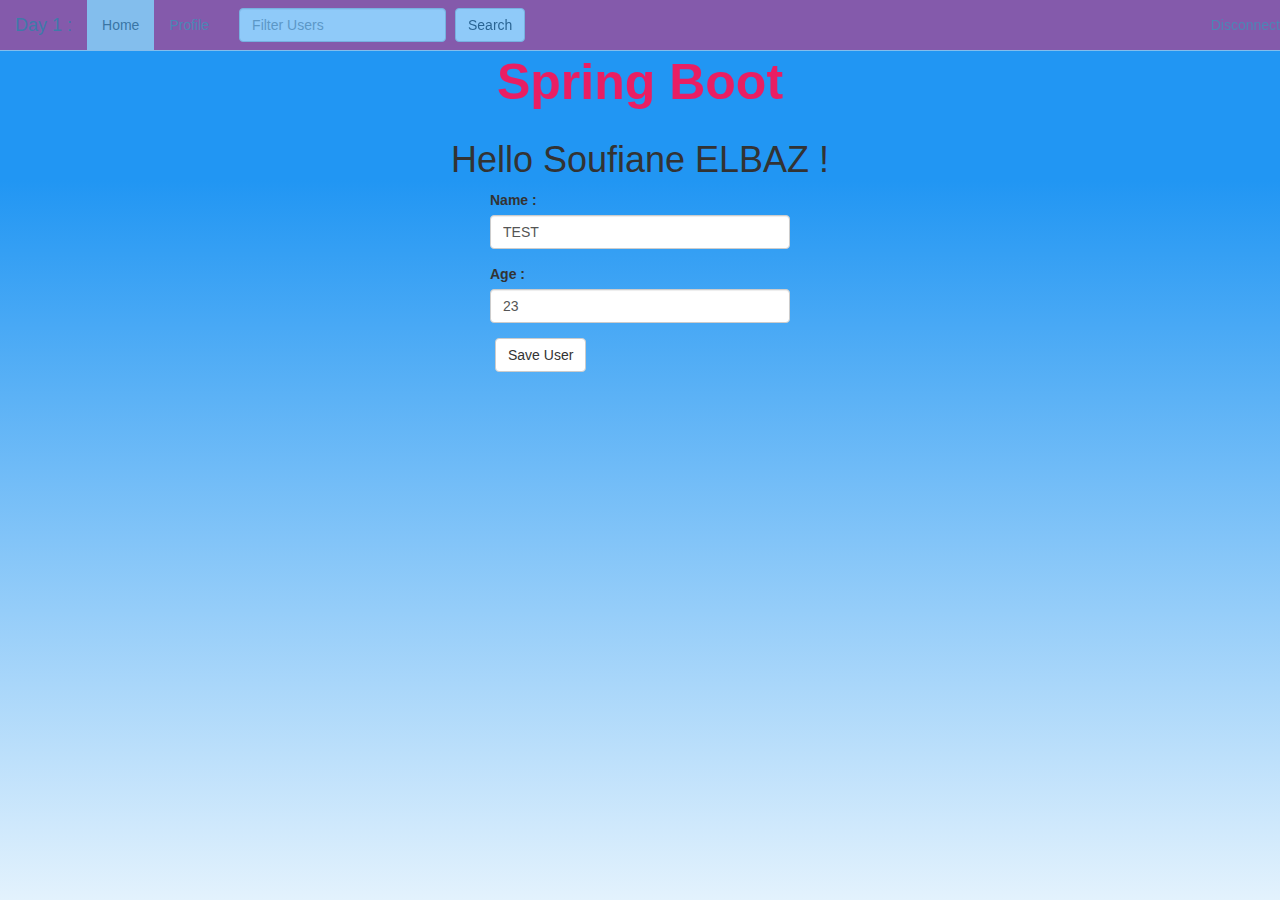
<file: index.html>
<!DOCTYPE html>
	<head>
		<script src="./js/jquery-2.1.4.min.js"></script>

		<script src="./js/bootstrap.min.js"></script>
		
		<script src="./js/angular.min.js"></script>
		<script src="./js/angular-route.min.js"></script>
		<script src="./js/script.js"></script>
		<script src="./js/directives.js"></script>
		<script src="./js/services.js"></script>
		<script src="./js/controllers.js"></script>
		<link rel="stylesheet" href="./css/bootstrap.min.css"/>
		<link rel="stylesheet" type="text/css" href="./css/style.css"/>
	</head>
	<body  ng-app="myApp">

		<custom-top-bar></custom-top-bar>
		
		<div style="margin-top: 35px;">
			

			<home-header></home-header>

			<div ng-view></div>
		</div>

	</body>
</html>
</file>
<file: css/style.css>
* {
	box-sizing: border-box;
}
body {
	font-family: helvetica, sans-serif;
	max-width: 75%;
	position: relative;
	margin: 0 auto;
	background: linear-gradient(to bottom, #2196F3 20%, #E3F2FD );
	background-attachment: fixed;
}
.myApp {
	max-width: 100%;
}
p {
	overflow: auto;
}
.people  {
	min-width: 100%;
}
.people  th, .people  td {
	border: 1px solid black;
	padding: 10px;
}
button {
	border: 2px solid #0D47A1;
	background: transparent;
	color: #0D47A1;
	font-weight: bold;
	padding: 10px;
	text-align: center;
	margin-left: 5px;
	margin-right: 5px;
}
.user-container {
	width: 100%;
	padding: 10px;
	border: 1px solid black;
	border-radius: 5px;
	margin-bottom: 10px;
}
.users {
	width: inherit;
	border-radius: 3px;
	text-align: center;
}
#user {
	display: inline-block;
	width: 30%;
	border: 1px solid black;
	padding: 5px;
	margin-right: 10px;
	margin-bottom:10px;
	text-align: center
}
tr:last-child, td:first-child {
	border-bottom-left-radius: 5px;
}
tr:last-child, td:last-child {
	border-bottom-right-radius: 5px;
}
tr:first-child, th:first-child {
	border-top-left-radius: 5px;
}
tr:first-child, th:last-child {
	border-top-left-radius: 5px;
}
</file>
